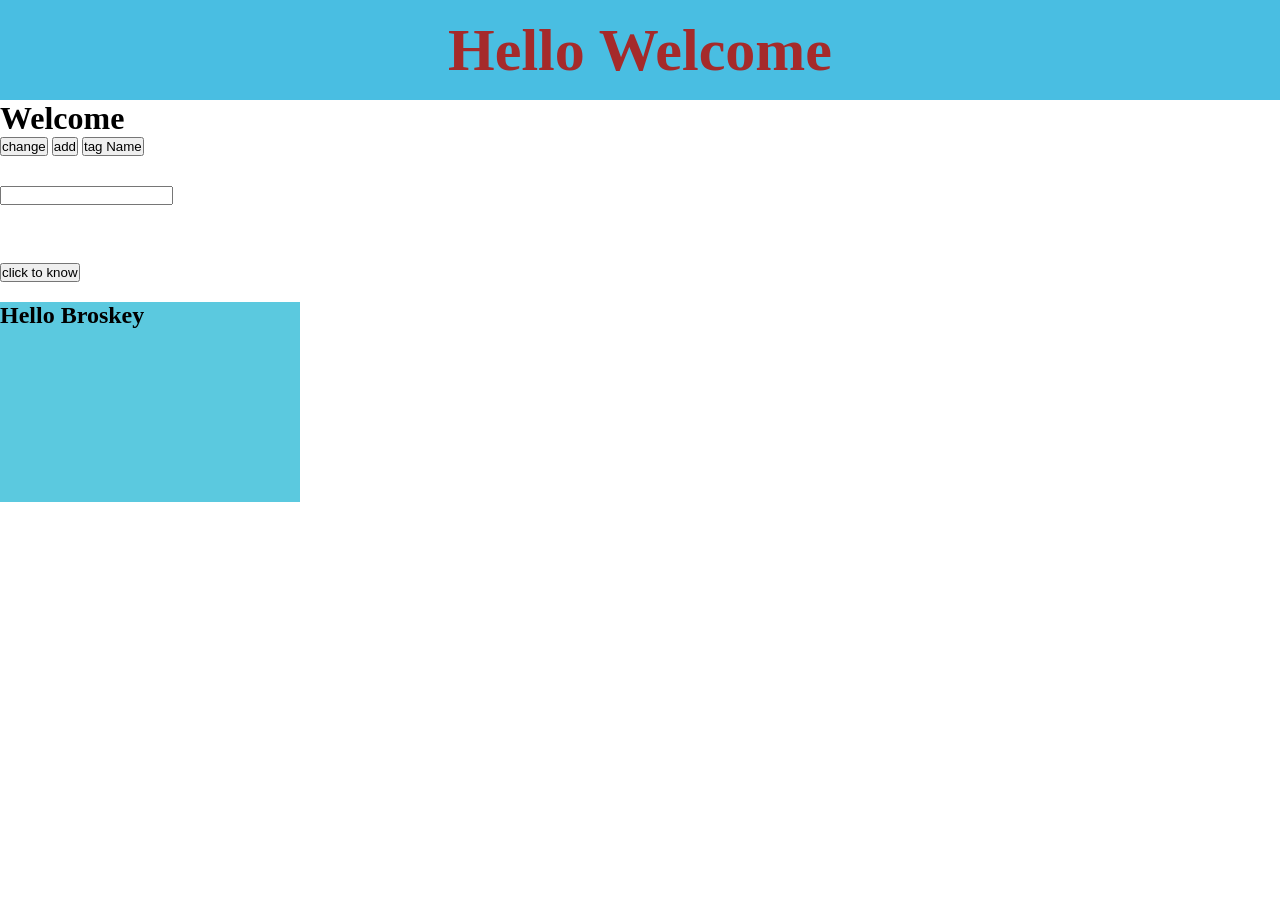
<file: domMani/index.html>
<!DOCTYPE html>
<html lang="en">

<head>
    <meta charset="UTF-8">
    <meta name="viewport" content="width=device-width, initial-scale=1.0">
    <title>DOM Manipulation</title>
    <link rel="stylesheet" href="index.css">
</head>

<body>
    <!--  -->
    <div id="ele">
        <h1 class="content">Hello Welcome</h1>
    </div>
    <h1 class="content">Welcome</h1>
    <button id="btn">change</button>
    <button id="btn1">add</button>
    <button id="btn2">tag Name</button>

    <!-- onKey -->

    <div style="margin-top: 30px;">
        <input type="text" id="textBox" required>
        <p id="demo" style="margin-top: 20px;" contenteditable="true"></p>
    </div>

    <!-- function as a expression  -->

    <button id="butto" type="button">click to know</button>
    <p id="dem1"></p>

    <!--  -->

    <div id="cont">

    </div>

    <div id="asdf">
        <div id="asdfas1">

        </div>
    </div>

    <!--  -->

</body>
<script defer src="index.js"></script>

</html>
</file>
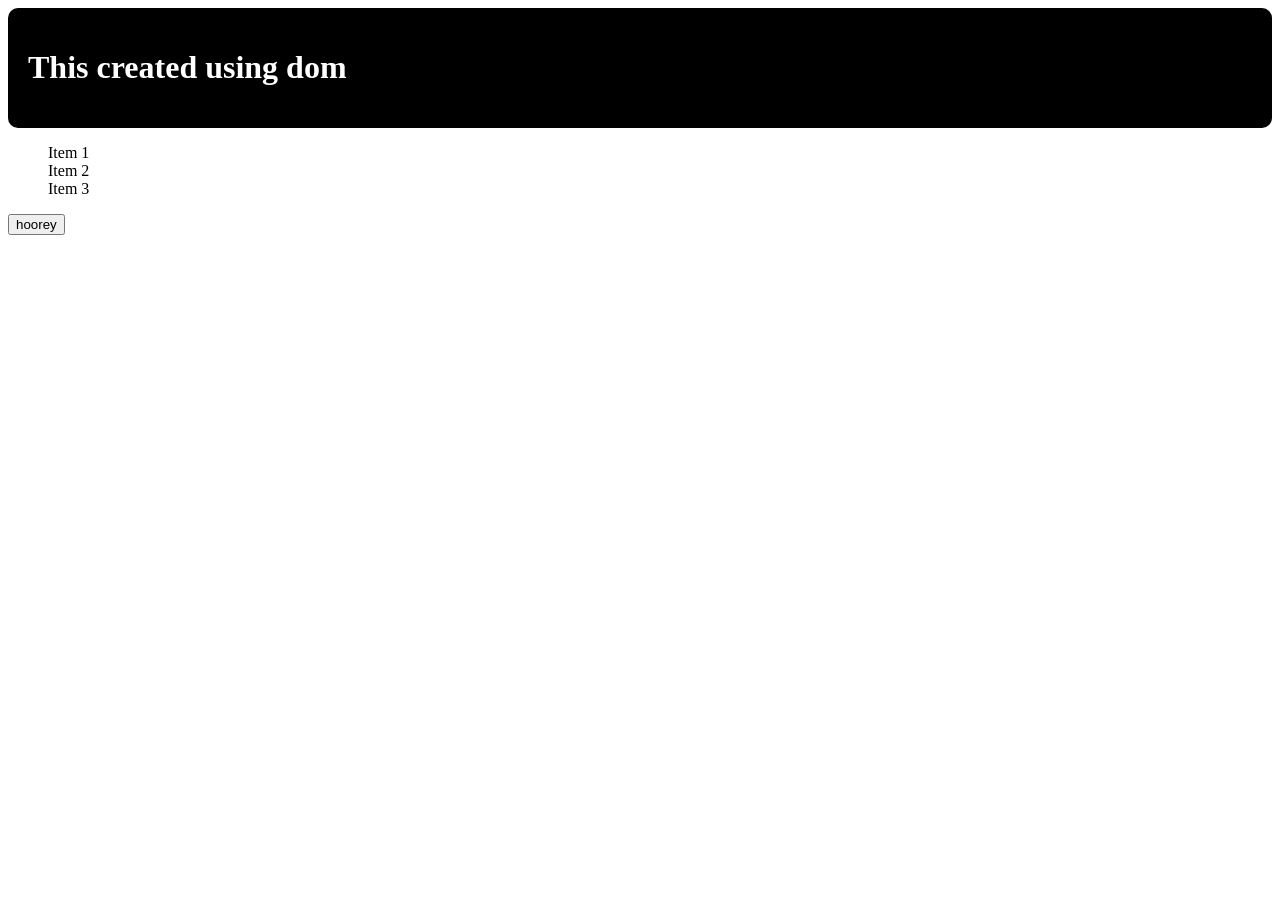
<file: domMani/content.html>
<!DOCTYPE html>
<html lang="en">
<head>
    <meta charset="UTF-8">
    <meta name="viewport" content="width=device-width, initial-scale=1.0">
    <title>Content</title>
    <link rel="stylesheet" href="content.css">
</head>
<body>

    <div id="divi">

    </div>

    <!-- bub and cap -->
    
    <ul id="list">
        <li>Item 1</li>
        <li>Item 2</li>
        <li>Item 3</li>
    </ul>

    <!-- button combination -->

    <button id="button">hoorey</button>

</body>
<script src="content.js"></script>
</html>
</file>
<file: domMani/index.css>
* {
    padding: 0;
    margin: 0;
}

#ele {
    background-color: rgb(73, 190, 226);
    font-size: 30px;
    width: 100%;
    height: 100px;
    display: flex;
    justify-content: center;
    align-items: center;
    color: brown;
}

.removeStyle {
    all: unset;
}

#cont{
    margin-top: 20px;
    /* padding: 5px; */
    background-color: rgb(91, 201, 223);
    width: 300px;
    height: 200px;
}
</file>
<file: domMani/content.css>
.divi{
    background-color: skyblue;
    width: 100%;
    height: 500px;
}

ul{
    list-style-type: none;
}
</file>
